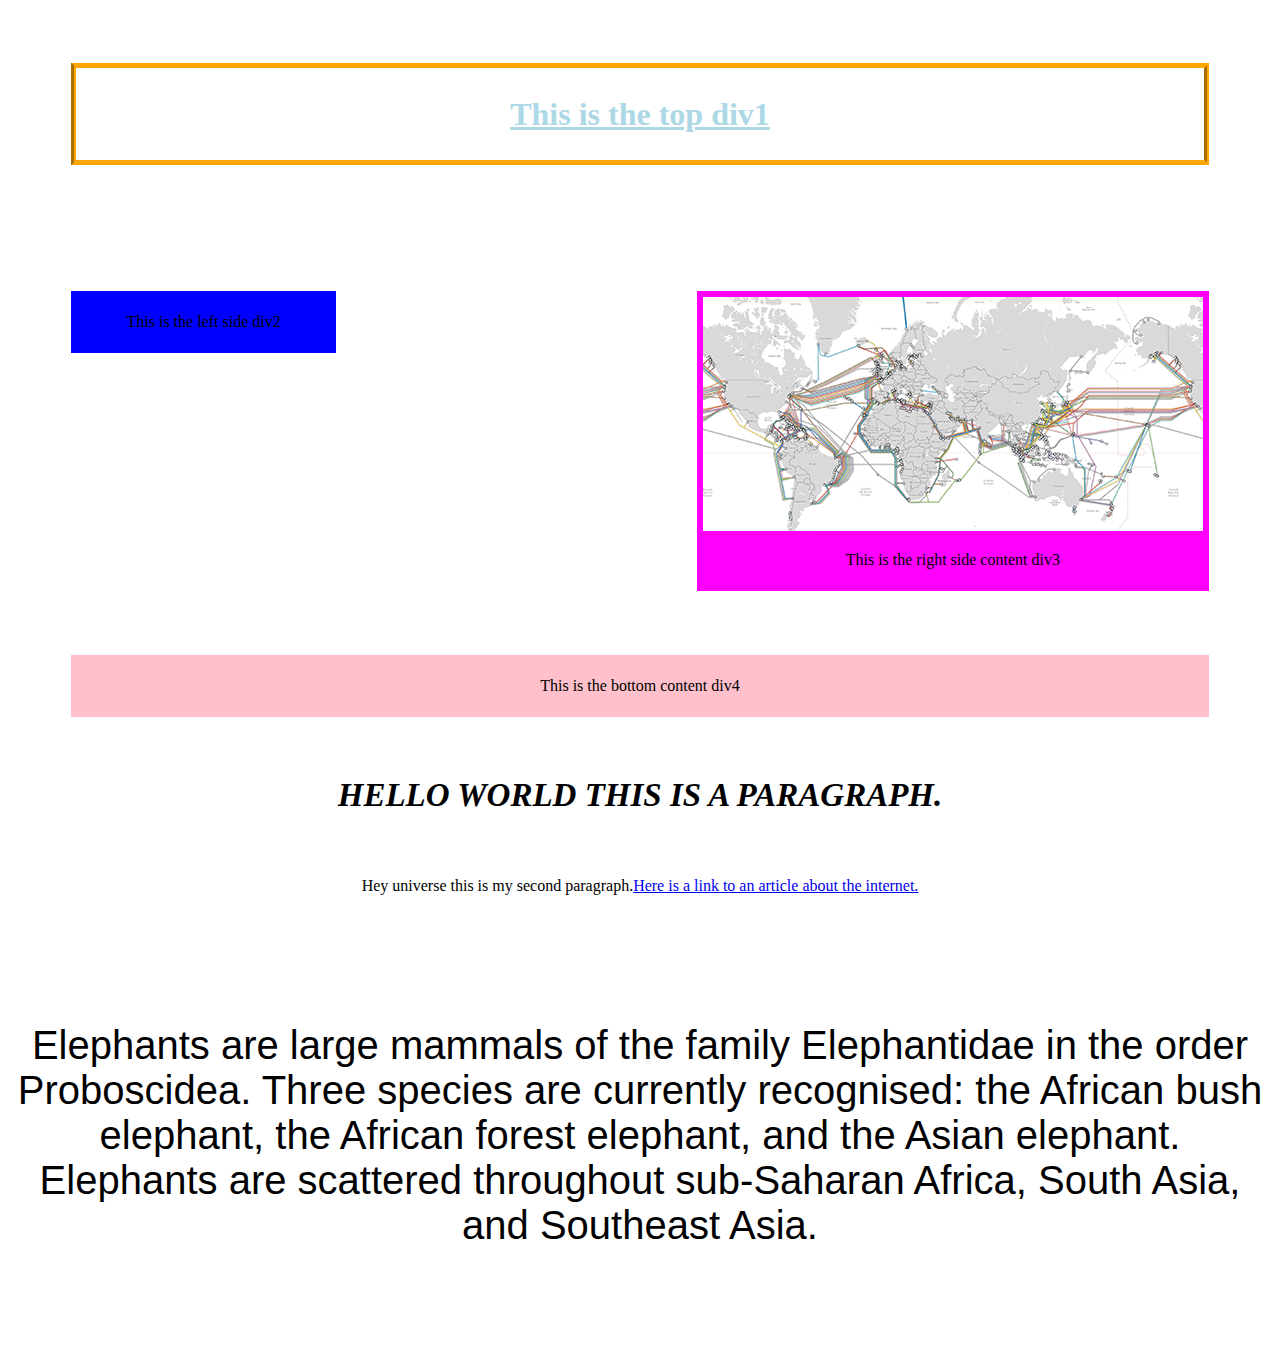
<file: index.html>
<!DOCTYPE html>

<html>

    <head>
        <title>Hello title!</title>
        <link rel="stylesheet" type="text/css" href="css/main.css">
    </head>


  <div id="div1">
  <h1> This is the top div1</h>
</div>

<div id="div2">
    <p>This is the left side div2</p>
  </div>

<div id="div3">
        <img src="images/TheInternet.png">
        <p>This is the right side content div3</p>
</div>

<div id="div4">
        <p>This is the bottom content div4</p>
      </div>

        <p class="b">HELLO WORLD THIS IS A PARAGRAPH.</p> <!--This is a comment-->
        <br>
        <p> Hey universe this is my second paragraph.<a href="https://www.tripadvisor.com">Here is a link to an article about the internet.</a></p> <!--This is a comment-->
        <br>
          <br>
          <br>
         <!--Image-->
          <br>
            <p class="a"> Elephants are large mammals of the family Elephantidae in the order Proboscidea. Three species are currently recognised: the African bush elephant, the African forest elephant, and the Asian elephant. Elephants are scattered throughout sub-Saharan Africa, South Asia, and Southeast Asia.</p> <!--This is a comment-->
<br>
<br>
<br>
<br>
<body>

<!--background attachment propertyvv-->
<html>
<head>
<style>
body  {
background-repeat: repeat;
background-attachment: scroll;
}
p.a {
font: 40px arial, sans-serif;
}

p.b {
font: italic bold 33px/30px Georgia, serif;
}

</style>
</head>
<body>



</html>
</file>
<file: css/main.css>
Ref:  http://www.w3schools.com/css/css_syntax.asp
body, html {
	height: 100%;
	Width: 100%;
}
body {  General style rules for the body section
	background-color:purple;
		text-align:center;
}

h1 { Matches elements with h3 tag
	color: blue;
	text-decoration: underline;
}

#div1 {  Matches element with id=SimpleDiv
	background-color: skyblue;

	color: lightblue;


	border-style: solid groove;
  border-width: 5px;
	border-color: orange;
	margin: 5%;
	padding: 6px;


}
#div2{
	background-color: blue;
	margin: 5%;
	padding: 6px;
	float: left;
	width: 20%;
}
#div3{
	background-color: magenta;
	margin: 5%;
	padding: 6px;
	float:right;
	width 50%;
}
#div4{
	background-color: pink;
	margin: 5%;
	padding: 6px;
	clear:both;
}
</file>
